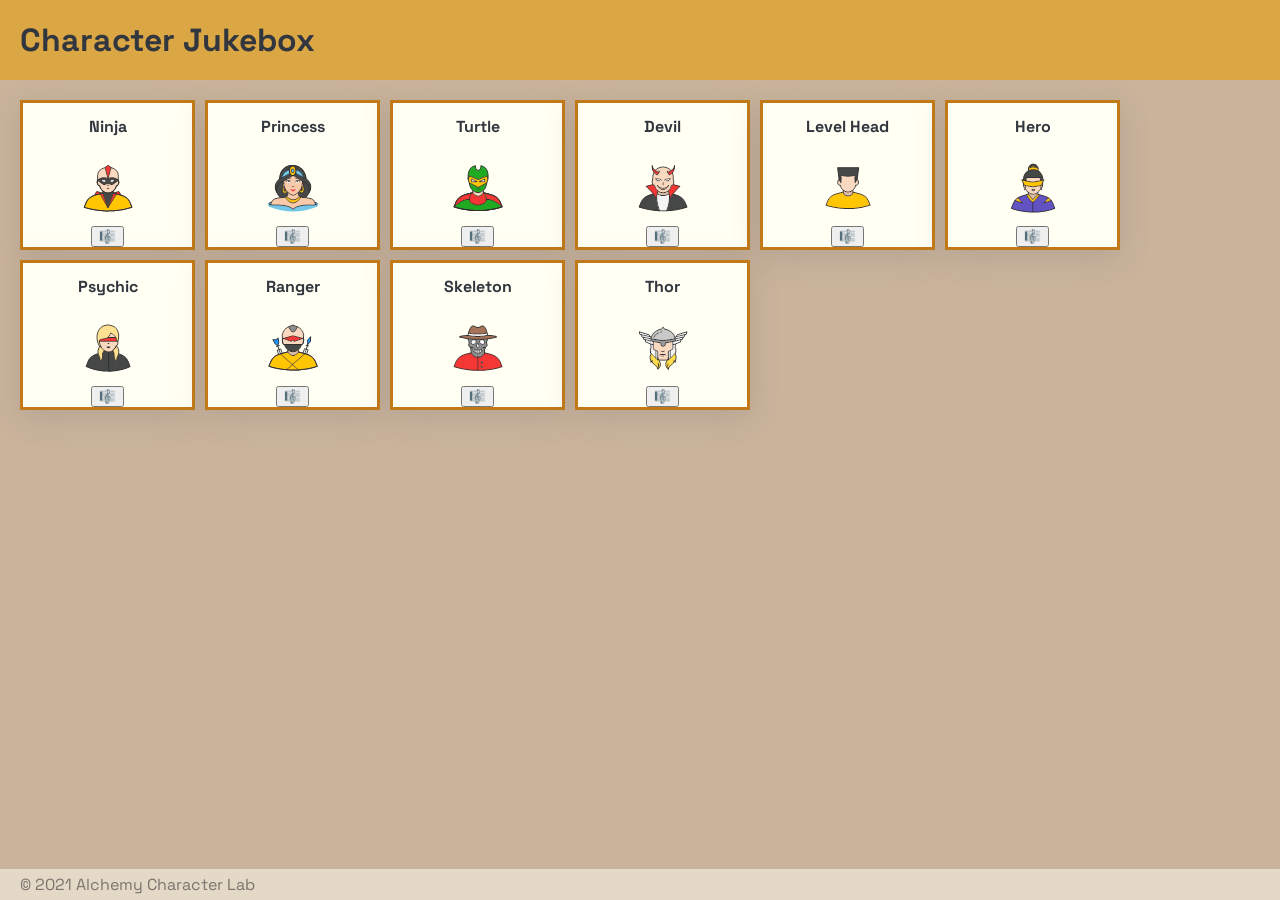
<file: index.html>
<!DOCTYPE html>
<html lang="en">

<head>
    <meta charset="UTF-8">
    <meta name="viewport" content="width=device-width, initial-scale=1.0">
    <meta http-equiv="X-UA-Compatible" content="ie=edge">
    <!-- import css: -->
    <link rel="preconnect" href="https://fonts.googleapis.com" crossorigin="anonymous" >
    <link rel="preconnect" href="https://fonts.gstatic.com" crossorigin="anonymous" >
    <link href="https://fonts.googleapis.com/css2?family=Concert+One&family=Gwendolyn&family=Lato:ital,wght@1,300;1,400&family=Space+Grotesk:wght@300;400&display=swap" rel="stylesheet" crossorigin="anonymous">
    <link rel="stylesheet" href="./styles/reset.css">
    <link rel="stylesheet" href="./styles/global.css">
    <title>Jukebox</title>
</head>

<body>
  <header>
    <h1>Character Jukebox</h1>
  </header>

  <template id="template">
    <li>
      <h2 class="outline"></h2>
      <img src="">
      <button id="sound-button">🎼</button>
    </li>
  </template>

  <main>
    <ul id="character-list">
     
    </ul>
    <audio id="audio"></audio>
  </main>

  <footer>
      &copy; 2021 Alchemy Character Lab
  </footer>

  <script src="app.js" type="module"></script>
</body>

</html>
</file>
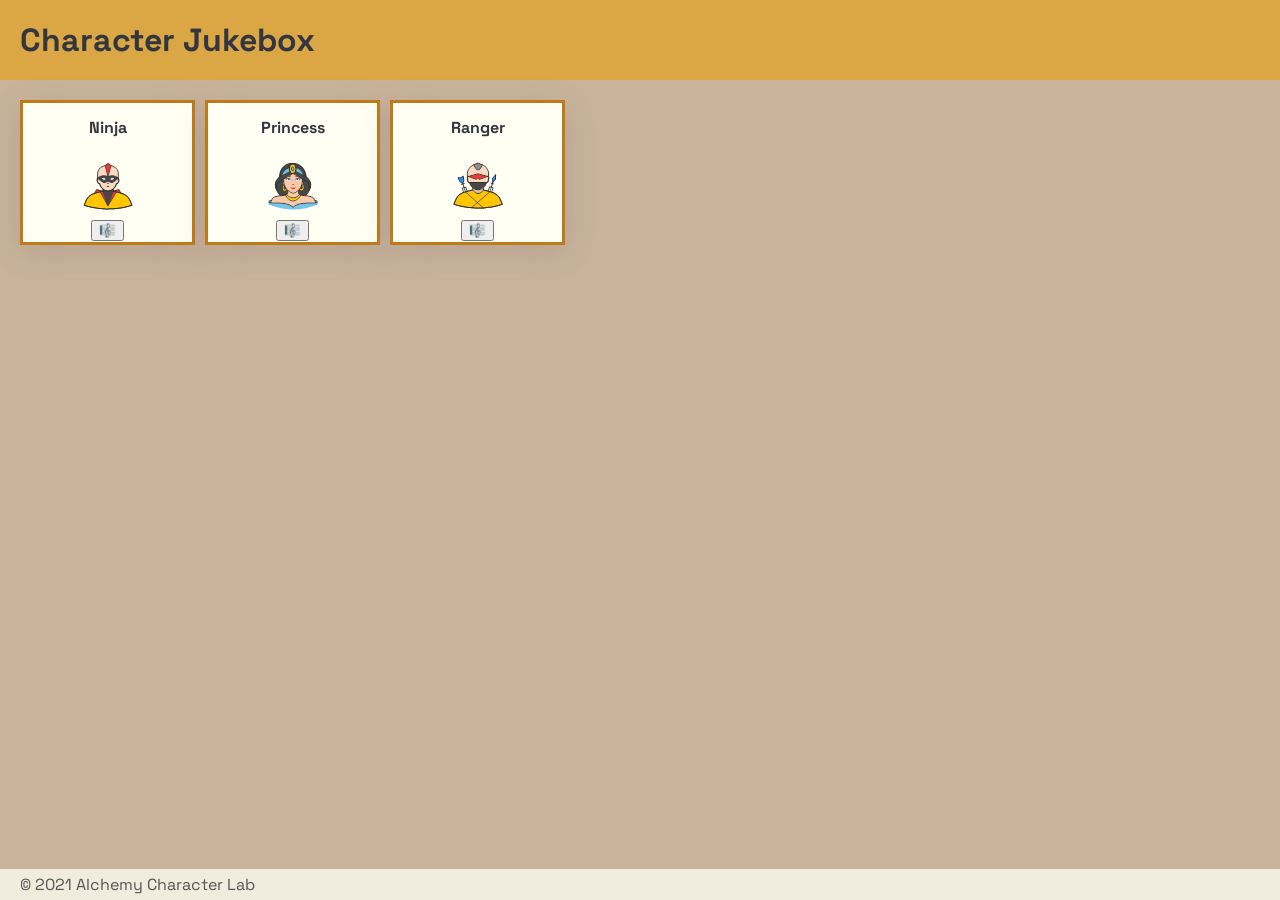
<file: demo.html>
<!DOCTYPE html>
<html lang="en">

<head>
    <meta charset="UTF-8">
    <meta name="viewport" content="width=device-width, initial-scale=1.0">
    <meta http-equiv="X-UA-Compatible" content="ie=edge">
    <!-- import css: -->
    <link rel="preconnect" href="https://fonts.googleapis.com" crossorigin="anonymous" >
    <link rel="preconnect" href="https://fonts.gstatic.com" crossorigin="anonymous" >
    <link href="https://fonts.googleapis.com/css2?family=Concert+One&family=Gwendolyn&family=Lato:ital,wght@1,300;1,400&family=Space+Grotesk:wght@300;400&display=swap" rel="stylesheet" crossorigin="anonymous">
    <link rel="stylesheet" href="./styles/reset.css">
    <link rel="stylesheet" href="./styles/demo.css">
    <title>Your App</title>
</head>

<body>
  <header>
    <h1>Character Jukebox</h1>
  </header>

  <main>
    <ul>
      <li>
        <h2>Ninja</h2>
        <img src="assets/avatars/ninja.png">
        <button id="ninja-sound">🎼</button>
      </li>
      <li>
        <h2>Princess</h2>
        <img src="assets/avatars/princess.png">
        <button id="princess-sound">🎼</button>
      </li>
      <li>
        <h2>Ranger</h2>
        <img src="assets/avatars/ranger.png">
        <button id="ranger-sound">🎼</button>
      </li>
    </ul>
    <audio id="audio"></audio>
  </main>

  <footer>
      &copy; 2021 Alchemy Character Lab
  </footer>

  <script src="demo.js" type="module"></script>
</body>

</html>
</file>
<file: styles/global.css>
* {
  box-sizing: border-box;
}

:root {
  --primary-background: #C9B39B;
  --secondary-background: #FFFFF4;
  --chrome-background: #DBA745;
  --text-color: #32363F;
  --accent-light: #ED8F11;
  --accent-dark: #C27A18;

  --padding: 20px;
}

body {
  /* style */
  background: var(--primary-background);
  font-family: 'Space Grotesk';
  color: var(--text-color);

  /* layout */
  display: grid;
  grid-template-rows: auto 1fr auto;
}

header {
  background: var(--chrome-background);
  padding: var(--padding);
}

h1 {
  margin: 0;
}

main {
  padding: var(--padding);
  overflow-y: auto;
}

ul {
  display: flex;
  flex-direction: row;
  flex-wrap: wrap;
  gap: 10px;  
}

li {
  width: 175px;
  height: 150px;
  display: grid;
  grid-template-rows: auto 1fr auto;
  place-items: center;
  background: #FFFFF4;
  border: 3px solid var(--accent-dark);
  box-shadow: rgba(100, 100, 111, 0.2) 0px 7px 29px 0px;
  transition: all 150ms ease-in;
}

li:hover {
  box-shadow: rgba(0, 0, 0, 0.35) 0px 5px 15px;
  transform: translate(-1px, -1px);
}

h2 {
  font-size: 1rem;
}

img {
  width: 64px;
}

button {
  width: 33px;
  cursor: pointer;
  transition: all 300ms ease-in-out;
}

button:hover {
  width: 100px;
}

button:active {
  background: var(--accent-light);
}


footer {
  background: var(--secondary-background);
  opacity: 0.5;
  padding: 5px var(--padding);
}
</file>
<file: styles/demo.css>
* {
  box-sizing: border-box;
}

:root {
  --primary-background: #C9B39B;
  --secondary-background: #FFFFF4;
  --chrome-background: #DBA745;
  --text-color: #32363F;
  --accent-light: #ED8F11;
  --accent-dark: #C27A18;

  --padding: 20px;
}

body {
  /* style */
  background: var(--primary-background);
  font-family: 'Space Grotesk';
  color: var(--text-color);

  /* layout */
  display: grid;
  grid-template-rows: auto 1fr auto;
}

header {
  background: var(--chrome-background);
  padding: var(--padding);
}

h1 {
  margin: 0;
}

main {
  padding: var(--padding);
}

ul {
  display: flex;
  flex-direction: row;
  flex-wrap: wrap;
  gap: 10px;  
}

li {
  width: 175px;
  height: 145px;
  display: grid;
  grid-template-rows: autos 1fr auto;
  place-items: center;
  background: #FFFFF4;
  border: 3px solid var(--accent-dark);
  box-shadow: rgba(100, 100, 111, 0.2) 0px 7px 29px 0px;
  transition: all 250ms ease-in;
}

li:hover {
  box-shadow: rgba(0, 0, 0, 0.35) 0px 5px 15px;
}

h2 {
  font-size: 1rem;
}

img {
  width: 64px;
}

button {
  width: 33px;
  cursor: pointer;
  transition: all 300ms ease-in-out;
}

button:hover {
  width: 100px;
}

button:active {
  background: var(--accent-light);
}


footer {
  background: var(--secondary-background);
  opacity: 0.75;
  padding: 5px var(--padding);
}
</file>
